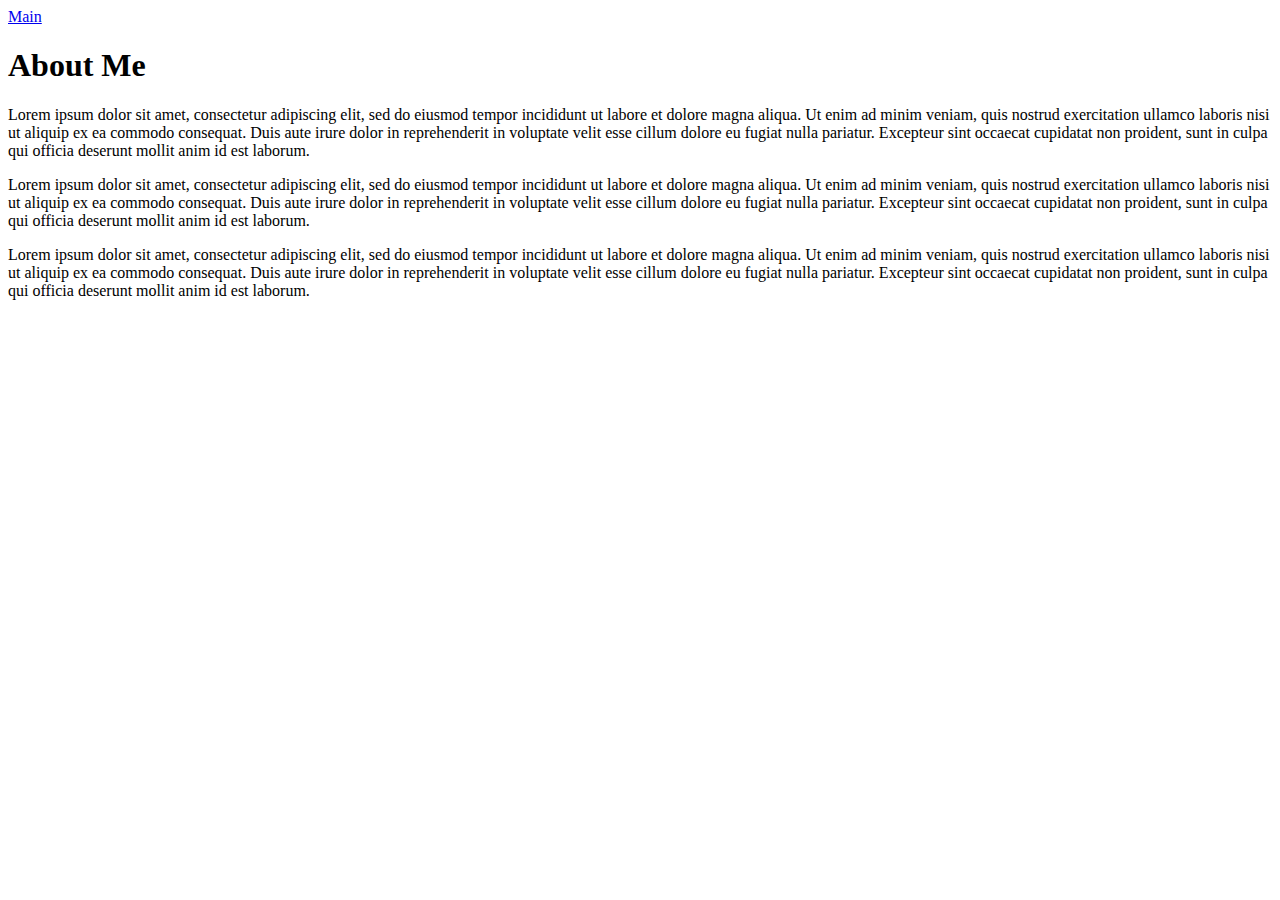
<file: about.html>
<!DOCTYPE html>
<html lang="en">
<head>
    <meta charset="UTF-8">
    <title>About Me</title>
</head>
<body>
    <a href="index.html">Main</a>
    <header>
        <h1>About Me</h1>
    </header>
    <div>
        <p>Lorem ipsum dolor sit amet, consectetur adipiscing elit, sed do eiusmod tempor incididunt ut labore et dolore magna aliqua. Ut enim ad minim veniam, quis nostrud exercitation ullamco laboris nisi ut aliquip ex ea commodo consequat. Duis aute irure dolor in reprehenderit in voluptate velit esse cillum dolore eu fugiat nulla pariatur. Excepteur sint occaecat cupidatat non proident, sunt in culpa qui officia deserunt mollit anim id est laborum.</p>
    </div>
    <div>
        <p>Lorem ipsum dolor sit amet, consectetur adipiscing elit, sed do eiusmod tempor incididunt ut labore et dolore magna aliqua. Ut enim ad minim veniam, quis nostrud exercitation ullamco laboris nisi ut aliquip ex ea commodo consequat. Duis aute irure dolor in reprehenderit in voluptate velit esse cillum dolore eu fugiat nulla pariatur. Excepteur sint occaecat cupidatat non proident, sunt in culpa qui officia deserunt mollit anim id est laborum.</p>
    </div>
    
    <div>
        <p>Lorem ipsum dolor sit amet, consectetur adipiscing elit, sed do eiusmod tempor incididunt ut labore et dolore magna aliqua. Ut enim ad minim veniam, quis nostrud exercitation ullamco laboris nisi ut aliquip ex ea commodo consequat. Duis aute irure dolor in reprehenderit in voluptate velit esse cillum dolore eu fugiat nulla pariatur. Excepteur sint occaecat cupidatat non proident, sunt in culpa qui officia deserunt mollit anim id est laborum.</p>
    </div>
    
</body>
</html>
</file>
